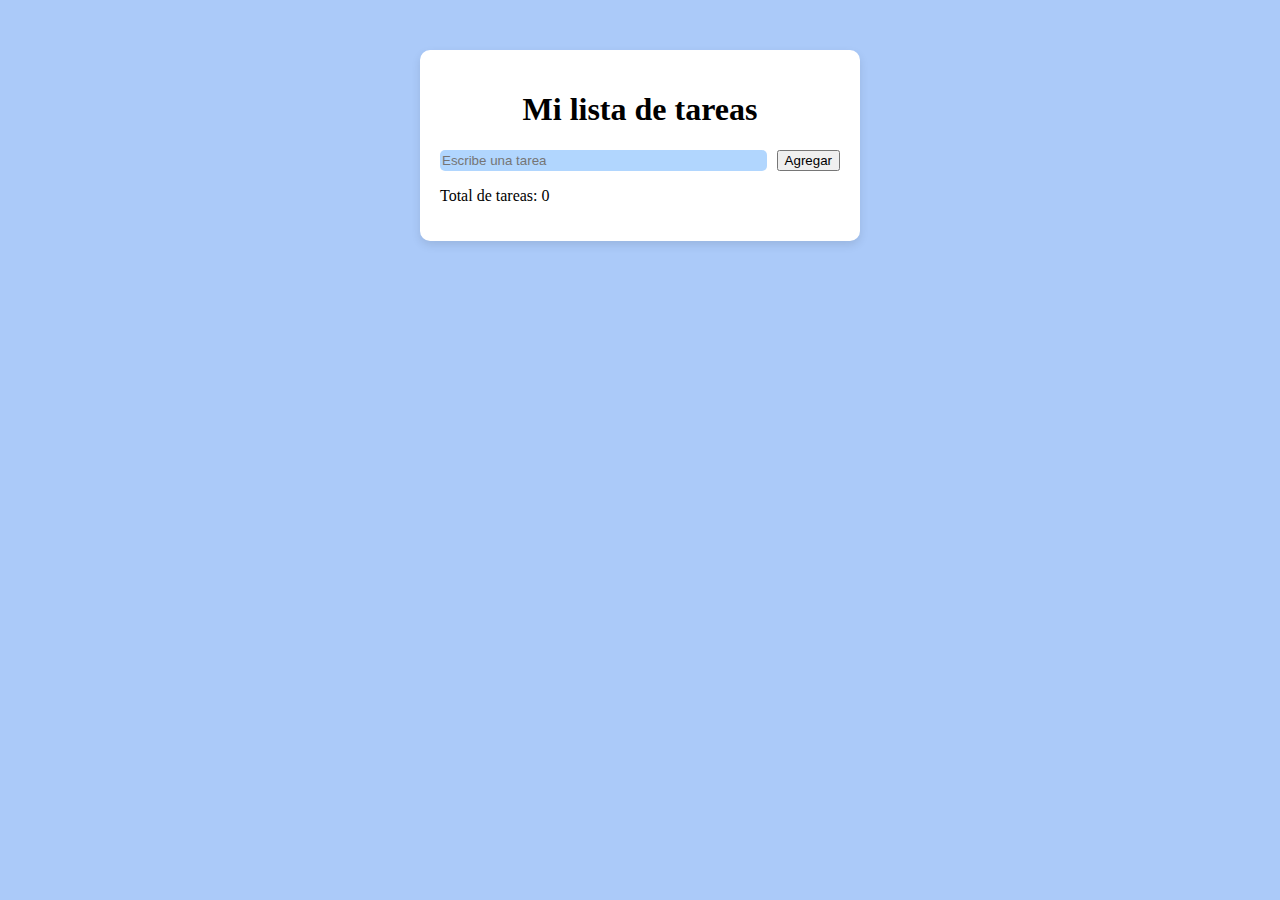
<file: App de Tareas/index.html>
<!DOCTYPE html>
<html lang="es">
<head>
    <meta charset="UTF-8">
    <meta name="viewport" content="width=device-width, initial-scale=1.0">
    <title>Mi lista de tarea</title>
    <link rel = "stylesheet" href = "styles.css">
</head>
<body>
    <div class="container">
        <h1> Mi lista de tareas</h1>
        <form id="formulario">
            <input id = "tarea" type = "text" placeholder="Escribe una tarea">
            <button type = "submit">Agregar</button>
        </form>
        <p> Total de tareas: <span id = "contador">0</span></p>
        <ul id = "lista"></ul>
    </div>
    <script src = "script.js"></script>
</body>
</html>
</file>
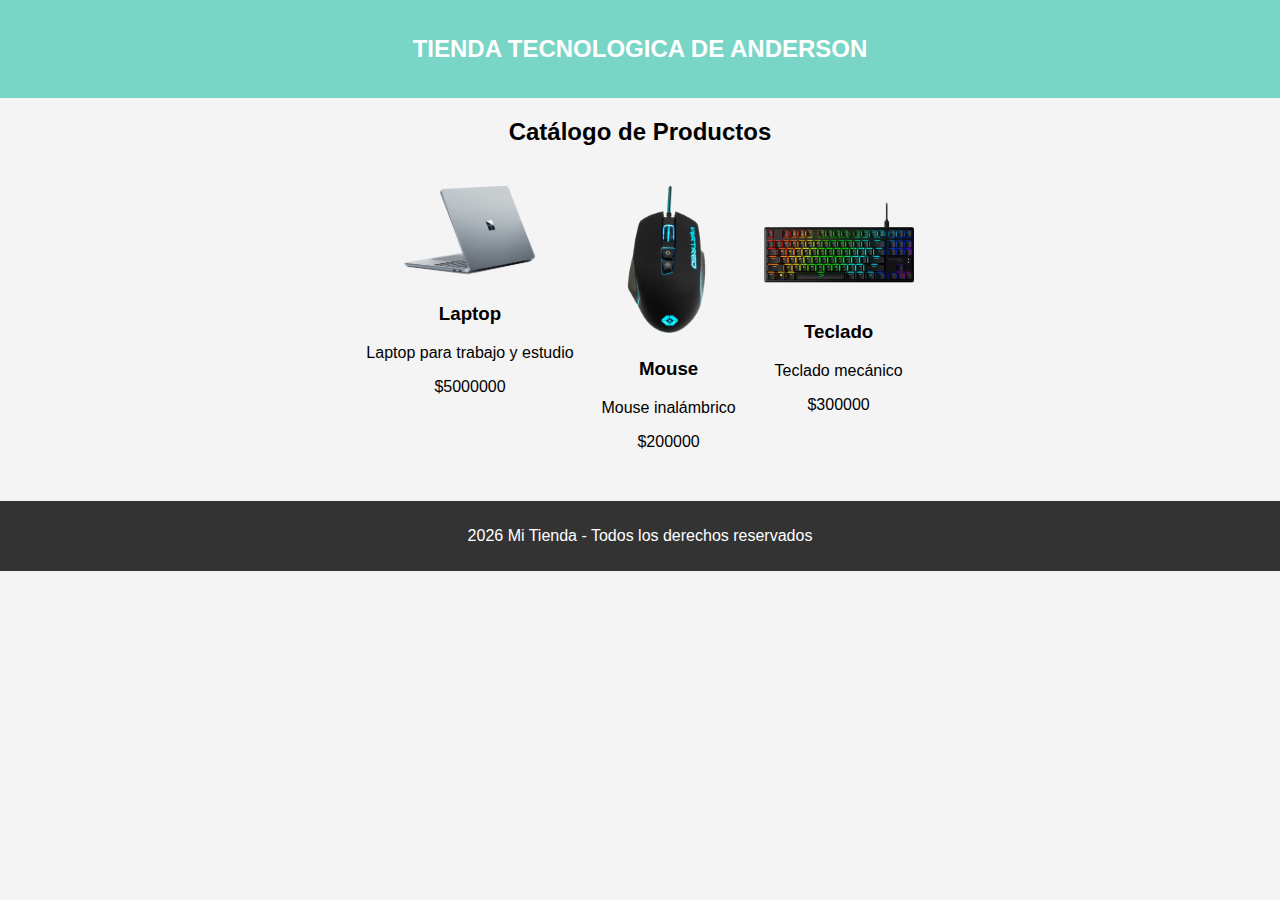
<file: MINI-CATALOGO/index.html>
<!DOCTYPE html>
<html lang="es">

<head>
    <meta charset="UTF-8">
    <title>Mini Catálogo</title>

    <link rel="stylesheet" href="css/styles.css">

    <script src="js/components.js" defer></script>
    <script src="js/producto-card.js" defer></script>
    <script src="js/producto.js" defer></script>
</head>

<body>


    <div id="header"></div>

    <main>
        <h2>Catálogo de Productos</h2>
        <div id="catalogo"></div>
    </main>


    <div id="footer"></div>

</body>

</html>
</file>
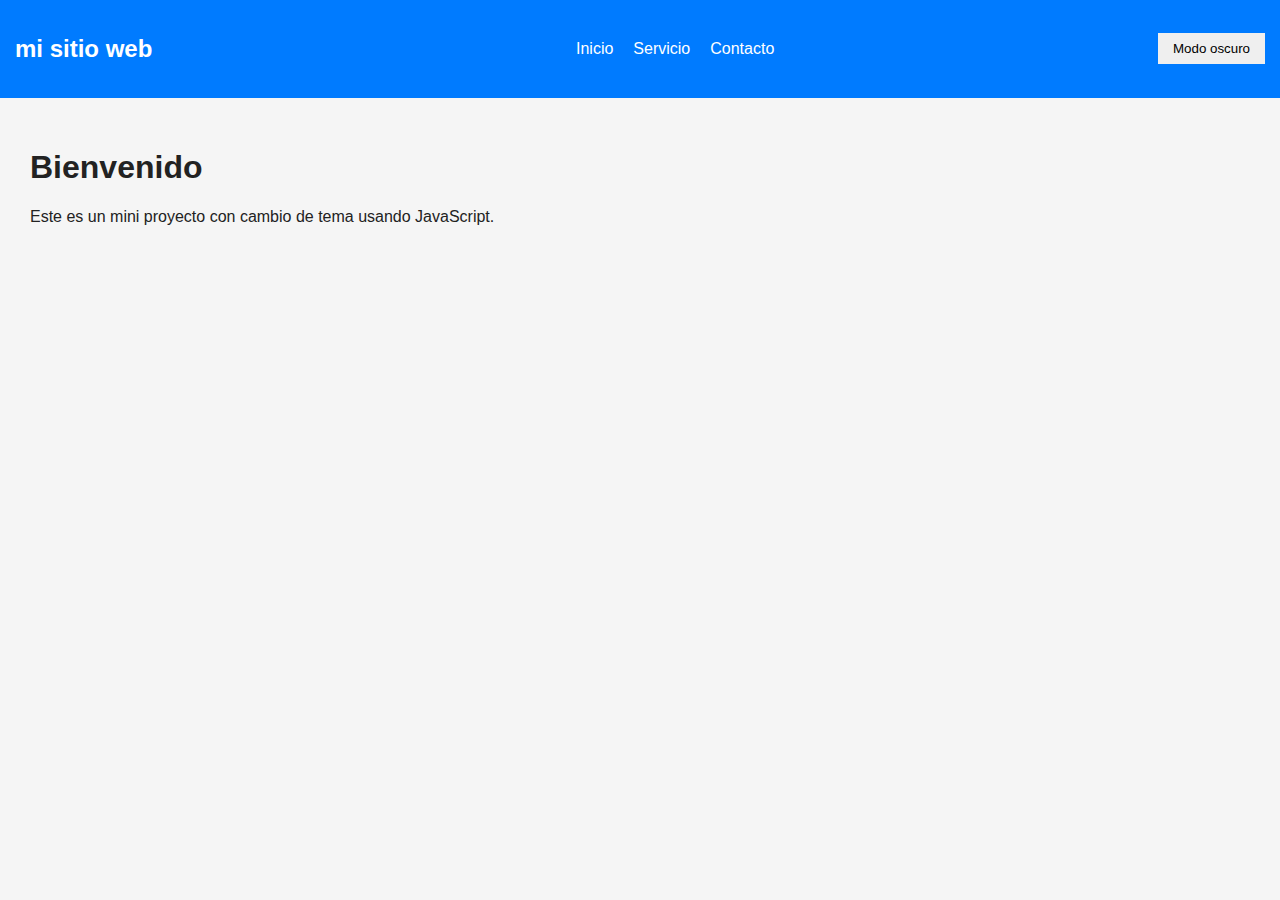
<file: proyecto1/index.html>
<!DOCTYPE html>
<html lang="es">
<head>
    <meta charset="UTF-8">
    <meta name="viewport" content="width=device-width, initial-scale=1.0">
    <title> Mini layout para cambiar de tema</title>
    <link rel="stylesheet" href="styles.css">
</head>
<body>
    <nav class="navbar">
        <h2>mi sitio web</h2>
        <ul>
            <li><a href="#">Inicio</a></li>
            <li><a href="#">Servicio</a></li>
            <li><a href="#">Contacto</a></li>
        </ul>
        <button id="themeBtn">Modo oscuro</button>
    </nav>
    <main class="contenido">
        <h1>Bienvenido</h1>
        <p>Este es un mini proyecto con cambio de tema usando JavaScript.</p>
    </main>
    <script src="script.js"></script>
</body>
</html>
</file>
<file: App de Tareas/styles.css>
body {
    font-family: 'Times New Roman', Times, serif;
    background-color: #5393f37c;
    display: flex;
    justify-content: center;
    margin-top: 50px;
}
.container {
    background: white;
    padding: 20px;
    width: 400px;
    border-radius: 10px;
    box-shadow: 0px 4px 10px
rgba(0,0,0,0.1);
}
h1 {
    text-align: center;
}
form {display: flex;
    gap: 10px;
}
input {
    flex: 1;
    cursor: pointer;
    background-color: #2f93fd60;
    color: rgb(0, 0, 0);
    border: none;
    border-radius: 5px;
}
button:hover{
    background-color: #0056b3;
}
li {
    margin-top: 10px;
    display: flex;
    justify-content: space-between;
    align-items: center;
    background: #0463c2af;
    padding: 8px;
    border-radius: 12px;
}
.eliminar{
background-color: rgba(3, 221, 250, 0.671);
padding: 5px 8px;
font-size: 12px;
}.eliminar :hover{
    background-color: rgba(3, 221, 250, 0.671);
}
</file>
<file: MINI-CATALOGO/css/styles.css>
body {
  font-family: Arial, Helvetica, sans-serif;
  background-color: #f4f4f4;
  text-align: center;
  margin: 0;
}

header {
  background: #00b69881;
  color: white;
  padding: 15px;
}

footer {
  background: #333;
  color: white;
  padding: 10px;
  margin-top: 30px;
}

.titulo {
  margin-top: 20px;
}

#catalogo {
  display: flex;
  justify-content: center;
  flex-wrap: wrap;
  gap: 20px;
  padding: 20px;
}

.tarjeta {
  background: white;
  border-radius: 10px;
  width: 220px;
  padding: 15px;
  box-shadow: 0px 2px 5px rgba(0, 0, 0, 0.2);
}

.tarjeta img {
  width: 100%;
  border-radius: 10px;
}

.tarjeta h3 {
  margin: 10px 0;
}

.precio {
  color: green;
  font-weight: bold;
}
</file>
<file: proyecto1/styles.css>
/* Tema claro (por defecto) */
body {
    font-family: Arial, sans-serif;
    margin: 0;
    background: #f5f5f5;
    color: #222;
}

/* Navbar */
.navbar {
    display: flex;
    justify-content: space-between;
    align-items: center;
    padding: 15px;
    background: #007bff;
    color: white;
}

.navbar ul {
    list-style: none;
    display: flex;
    gap: 20px;
}

.navbar a {
    text-decoration: none;
    color: white;
}

/* Contenido */
.contenido {
    padding: 30px;
}

/* Botón */
button {
    padding: 8px 15px;
    border: none;
    cursor: pointer;
}

/* Tema oscuro */
.dark {
    background: #121212;
    color: #f5f5f5;
}

.dark .navbar {
    background: #222;
}
</file>
